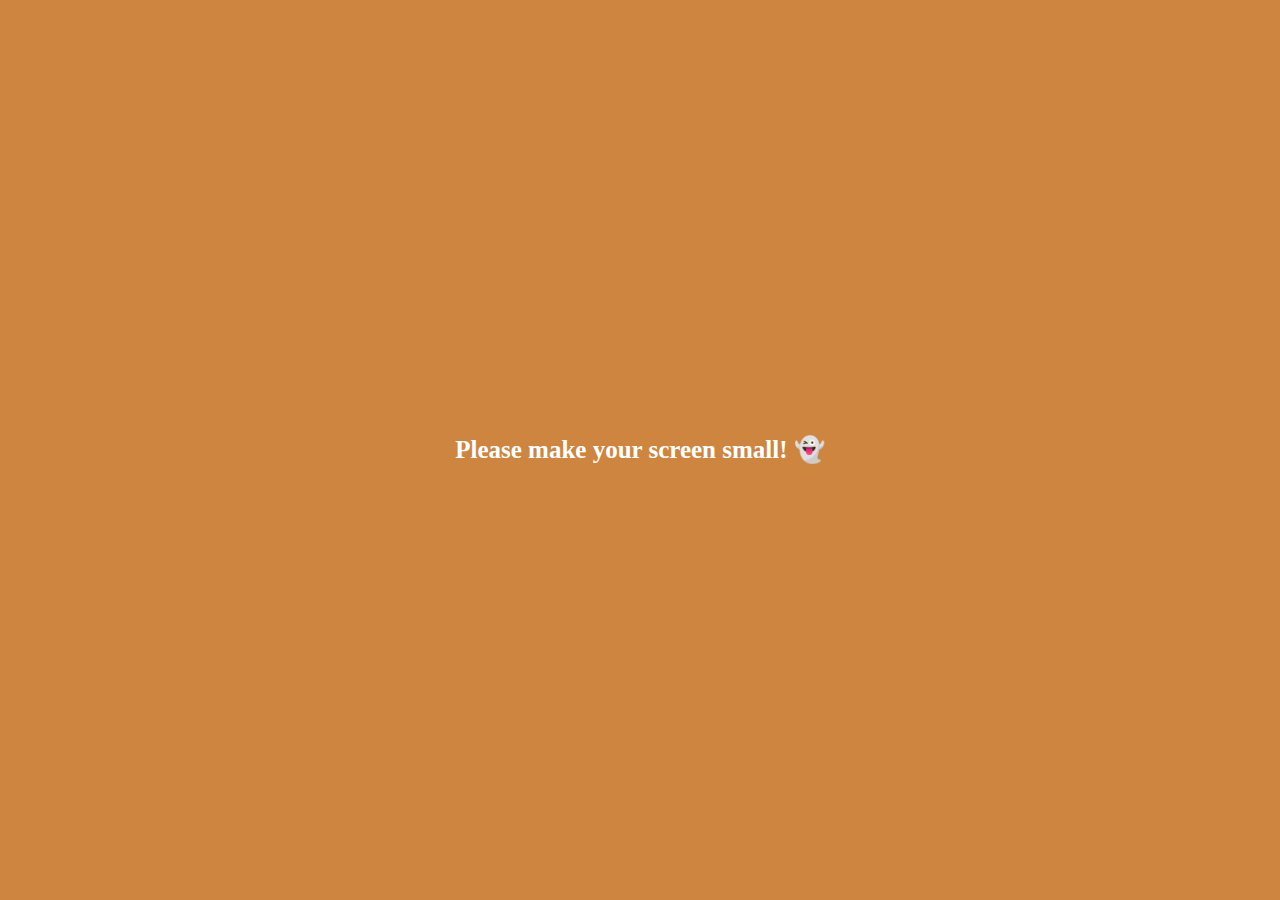
<file: index.html>
<!DOCTYPE html>
<html lang="ko">
  <head>
    <meta charset="UTF-8" />
    <meta name="viewport" content="width=device-width, initial-scale=1.0" />

    <link
      rel="stylesheet"
      href="https://use.fontawesome.com/releases/v5.7.2/css/all.css"
      integrity="sha384-fnmOCqbTlWIlj8LyTjo7mOUStjsKC4pOpQbqyi7RrhN7udi9RwhKkMHpvLbHG9Sr"
      crossorigin="anonymous"
    />
    <link rel="stylesheet" href="css/styles.css" />

    <title>꺄똑왓숑!</title>
  </head>

  <body class="chats-body">
    <div class="status-bar-wrapper">
    <div class="status-bar">
      <div class="status-bar-half">
        <div class="status-bar__column">
          <span class="status-bar__friend">친구</span>
          <span class="status-bar__number">81</span>
        </div>

        <div class="status-bar__icon">
          <i class="fas fa-user-plus"></i>
        </div>
      </div>

      <div class="status-bar__text">
        <input
          type="text"
          class="status-bar__search"
          placeholder="이름으로 검색"
        />
      </div>
    </div>
  </div>

  <div class="header-wrapper">
    <div class="header">
      <div class="header__header-column">
        <span class="header__icons-first">
          <i class="fas fa-times-circle"></i>
        </span>
        <span class="header__icons-first">
          <i class="fas fa-minus-circle"></i>
        </span>
        <span class="header__icons-first">
          <i class="fas fa-dot-circle"></i>
        </span>
      </div>

      <div class="header__2and3">
      <nav class="nav">
        <ul class="header__header-column2">
          <li class="header__icons-second">
            <a href="index.html" class="header__list-link">
              <i class="fas fa-user-friends"></i>
            </a>
          </li>
          <li class="header__icons-second">
            <a href="chats.html" class="header__list-link">
              <i class="fas fa-comment"></i>
            </a>
          </li>
          <li class="header__icons-second">
            <a href="others.html" class="header__list-link">
              <i class="fas fa-ellipsis-h"></i>
            </a>
          </li>
        </ul>
      </nav>
      

       <div class="header__header-column3-fix">
        <div class="header__header-column3">
          <div class="header__icons-third">
            <a href="images/calendar.png" target="_blank">
              <i class="fas fa-calendar-check"></i></a>
          </div>
          <div class="header__icons-third">
            <i class="fas fa-bell"></i>
          </div>
          <div class="header__icons-third">
            <i class="fas fa-cog"></i>
          </div>
        </div>
       </div>
      </div>
      

    </header>
    </div>
  </div>

    <main class="friends">
      <div class="friends__title">
      <span class="my-profile">내 프로필</span>
      </div>
      <div class="friends__column">
      <img src="images/woogi.jpeg" class="friend__avatar l-avatar">
      <span class="friend__name">우기</span>
      </div>
      
      <div class="friends__title">
      <span class="b-day">생일인 친구</span>
      </div>
      <div class="friends__column">
      <img src="images/b-day.png" class="friend__avatar">
      <span class="friend__name">친구의 생일을 확인해보세요!</span>
      </div>
      
      <div class="friends__title">
      <span class="favorite">즐겨찾기</span>
      </div>
      <div class="friends__column">
      <img src="images/woogi.jpeg" class="friend__avatar">
      <span class="friend__name">부기우기</span>
      </div>
      
      <div class="friends__title">
      <span class="friends__channel">채널</span>
      </div>
      <div class="friends__column">
      <img src="images/channel.png" class="friend__avatar">
      <span class="friend__name">채널</span>
      </div>
      
      <div class="friends__title">
      <span class="friends_">친구</span>
      </div>
      <div class="friends__column">
      <img src="images/woogi.jpeg" class="friend__avatar">
      <span class="friend__name">부기우기</span>
      </div>
      <div class="friends__column">
        <img src="images/woogi.jpeg" class="friend__avatar">
        <span class="friend__name">부기우기</span>
        </div>
        <div class="friends__column">
          <img src="images/woogi.jpeg" class="friend__avatar">
          <span class="friend__name">부기우기</span>
          </div>
          <div class="friends__column">
            <img src="images/woogi.jpeg" class="friend__avatar">
            <span class="friend__name">부기우기</span>
            </div>
            <div class="friends__column">
              <img src="images/woogi.jpeg" class="friend__avatar">
              <span class="friend__name">부기우기</span>
              </div>
      
      </main>
      <div class="bigScreen">
        <div class="span">Please make your screen small! 👻</div>
      </div>
      <div class="smallScreen">
        <div class="span">Please make your screen bigger! 👻</div>
      </div>
  </body>
</html>
</file>
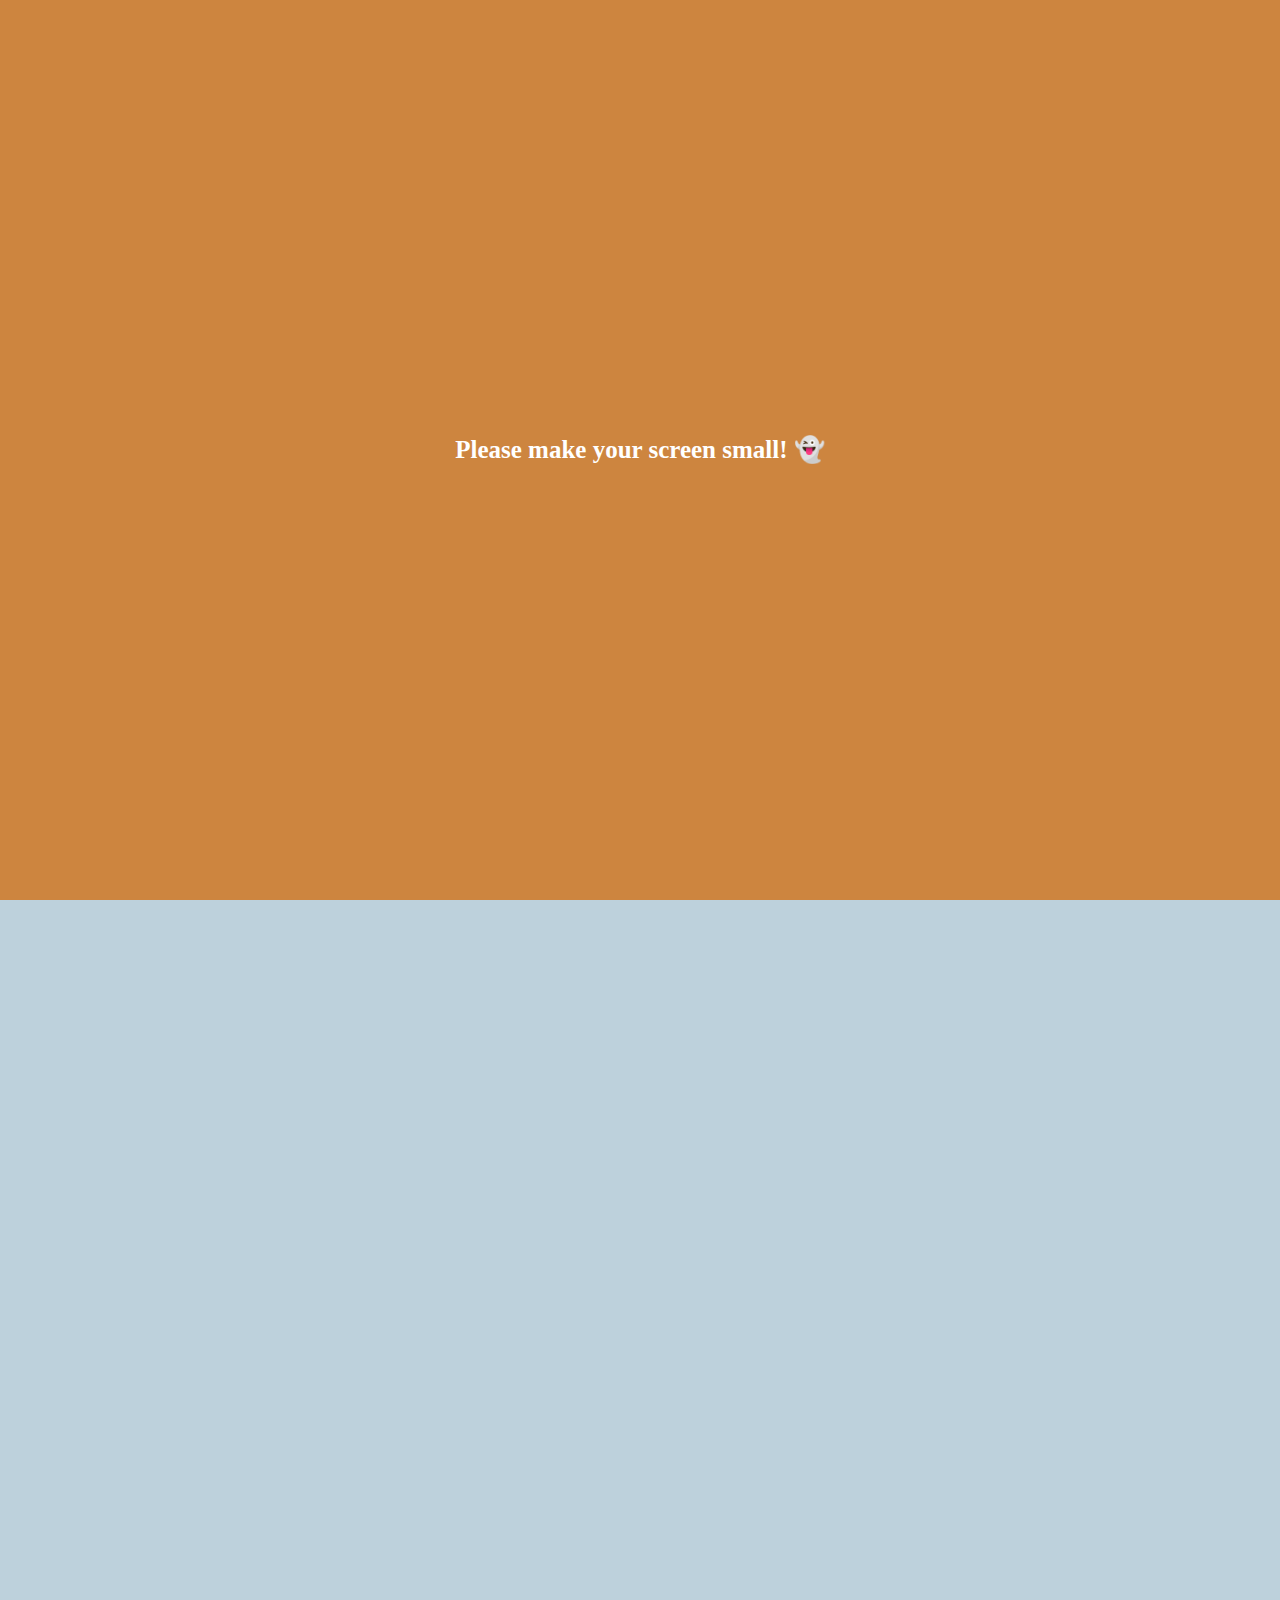
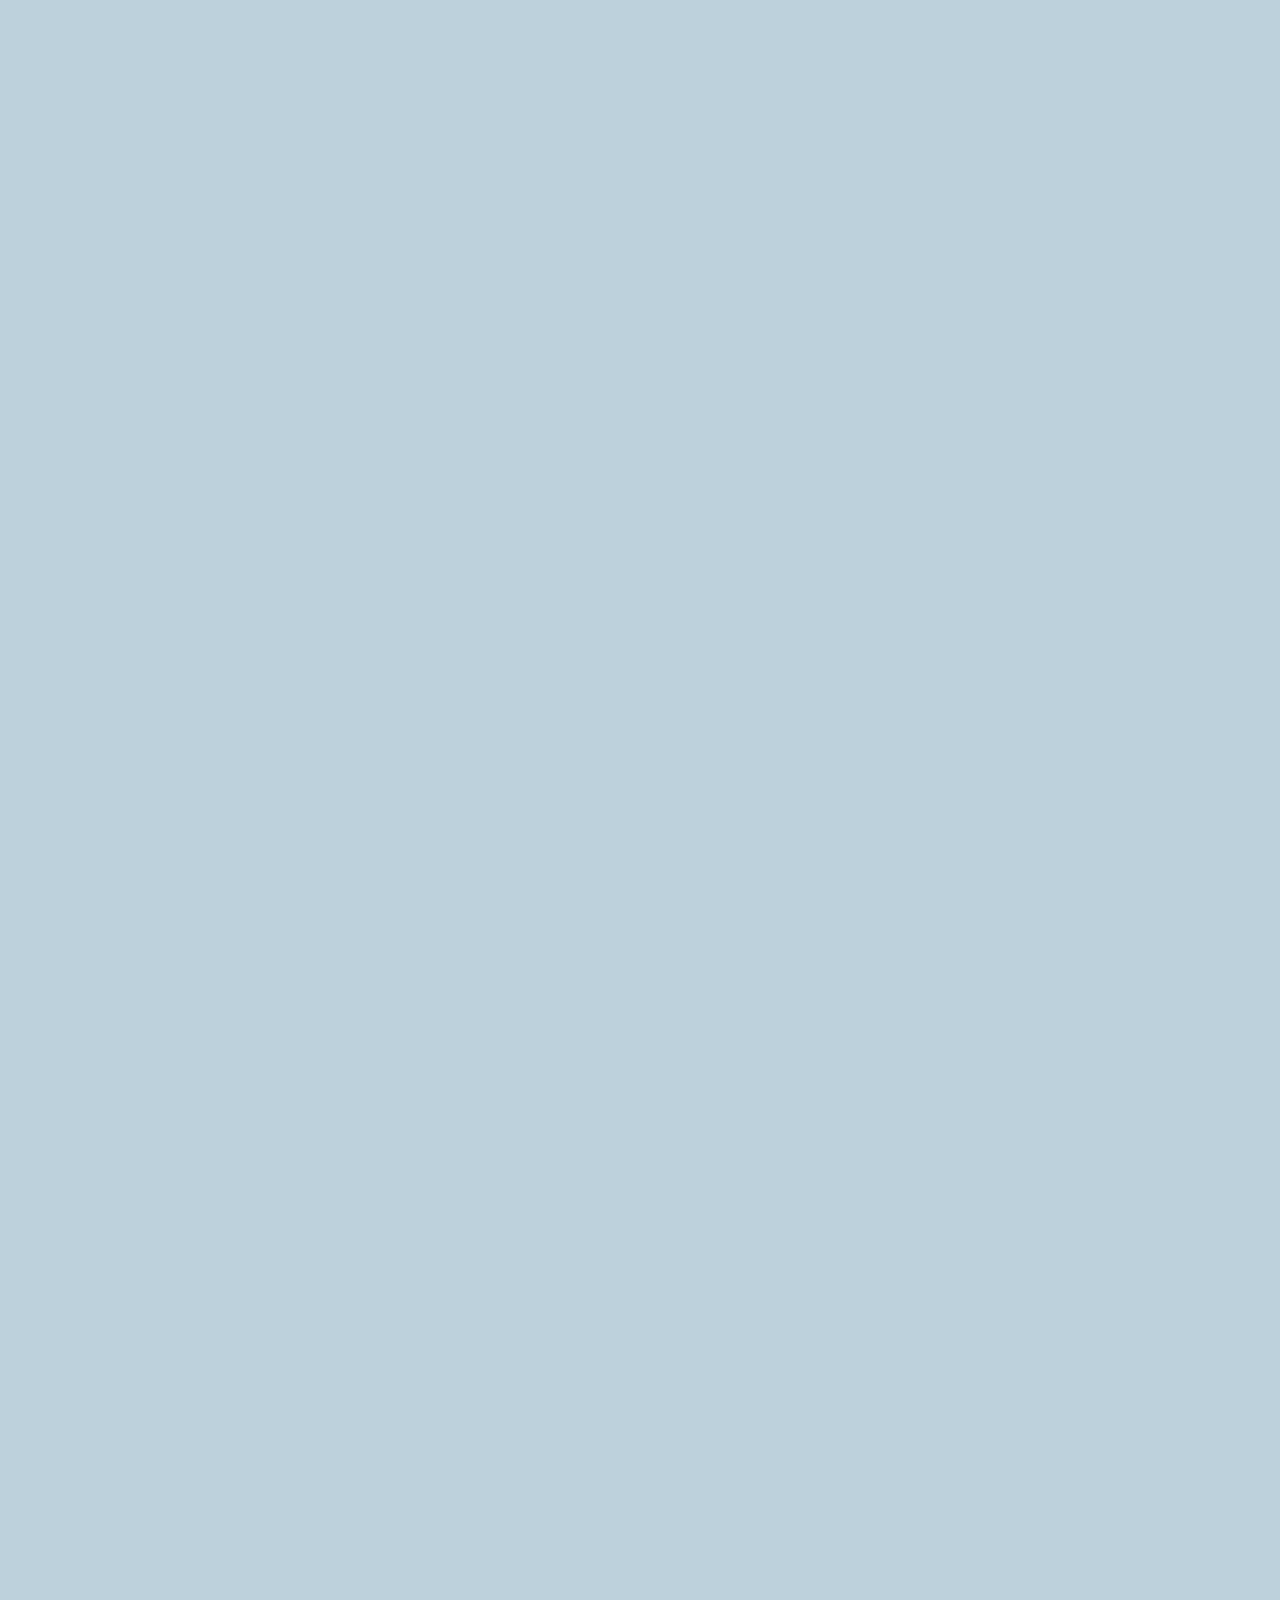
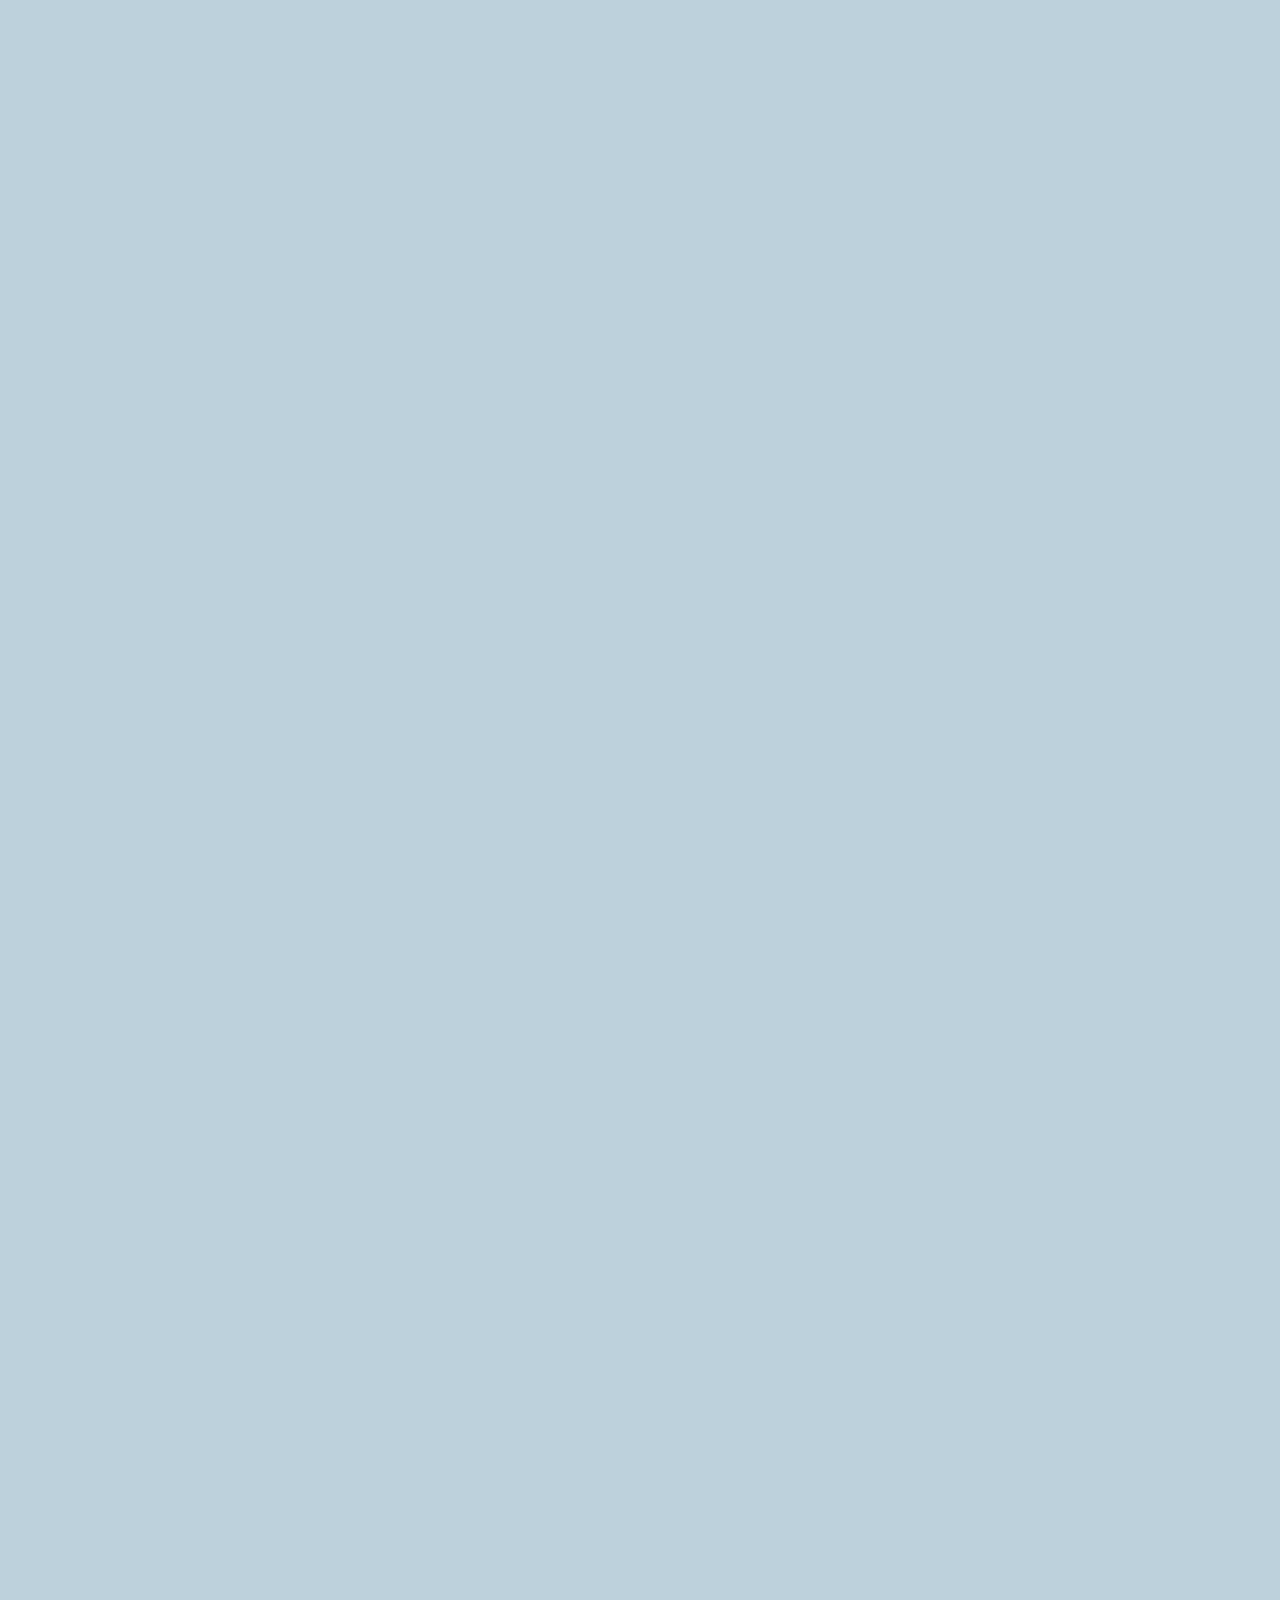
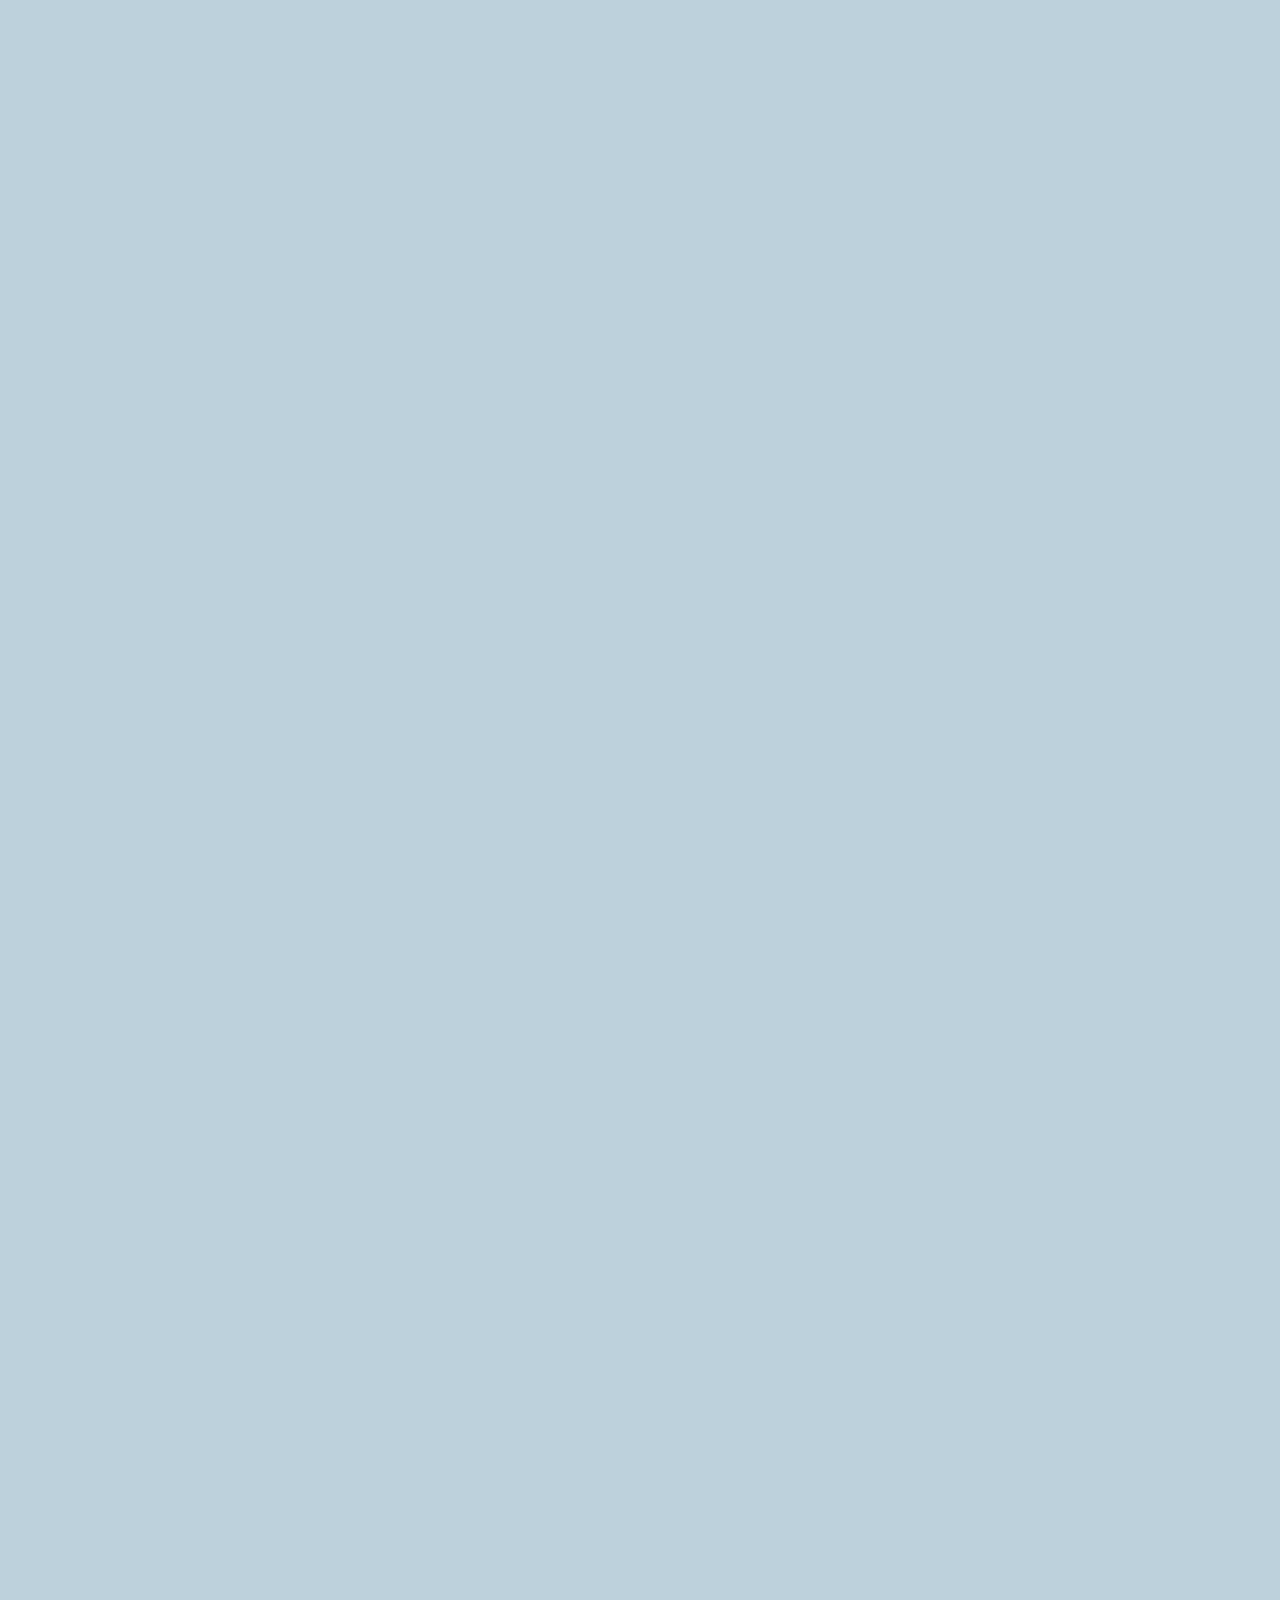
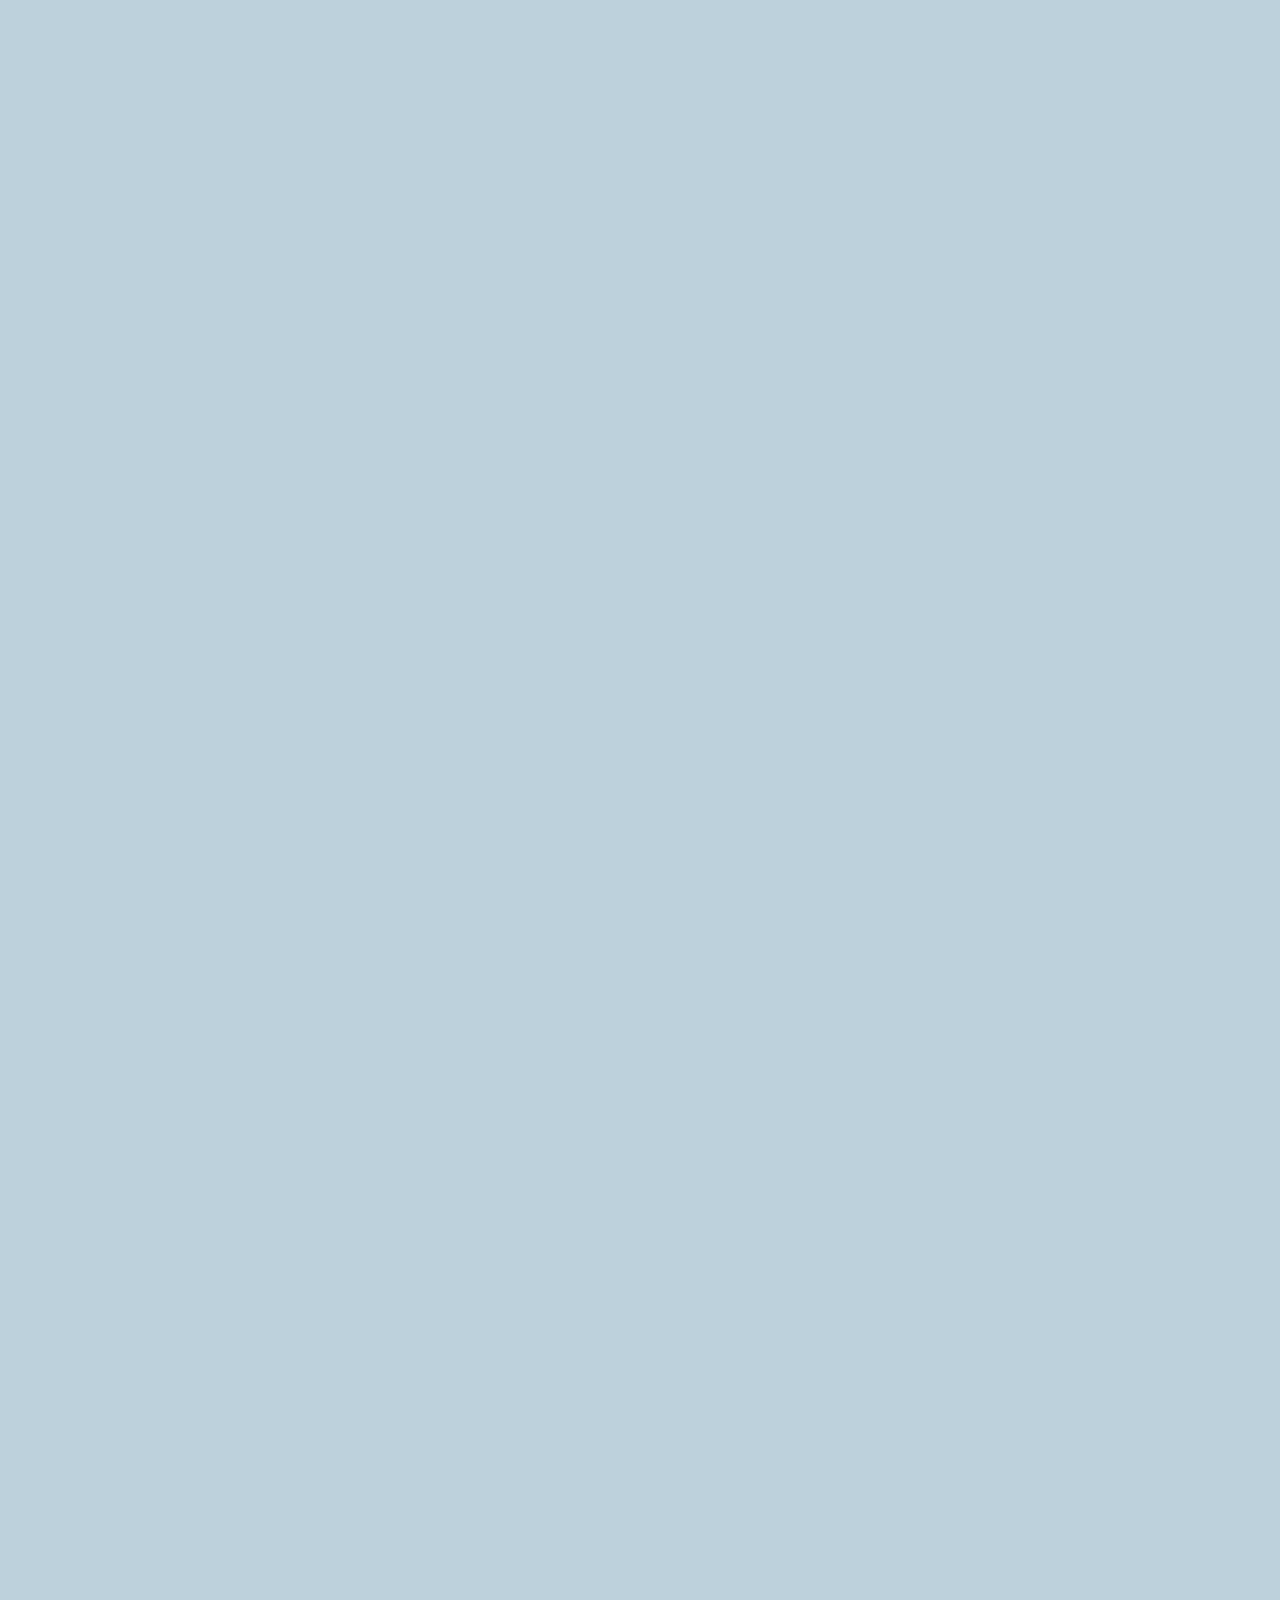
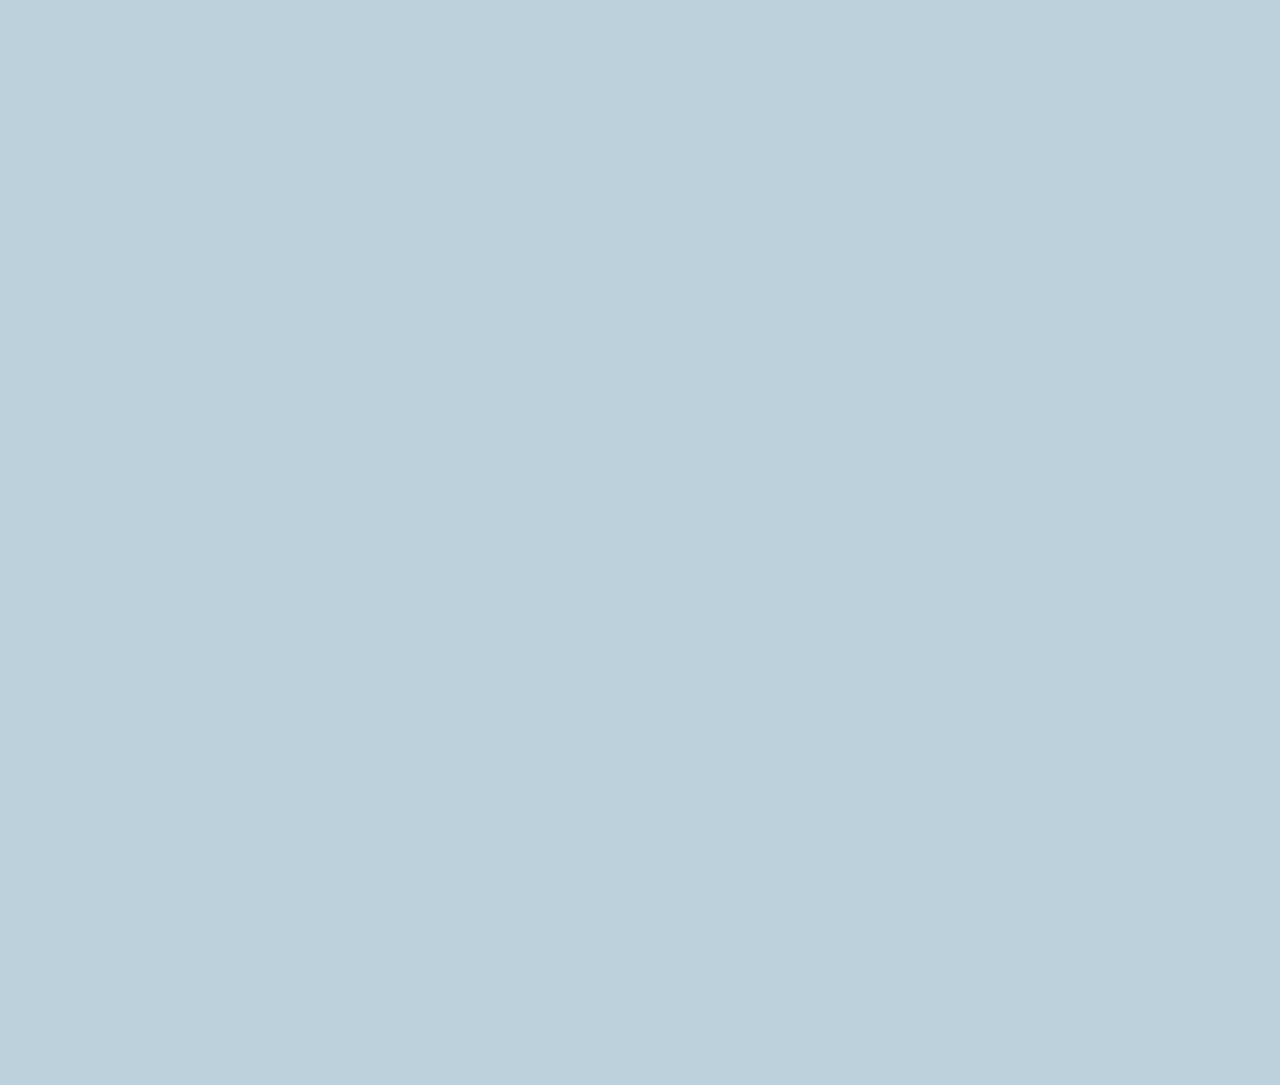
<file: chat.html>
<!DOCTYPE html>
<html lang="ko">
  <head>
    <meta charset="UTF-8" />
    <meta name="viewport" content="width=device-width, initial-scale=1.0" />

    <link
      rel="stylesheet"
      href="https://use.fontawesome.com/releases/v5.7.2/css/all.css"
      integrity="sha384-fnmOCqbTlWIlj8LyTjo7mOUStjsKC4pOpQbqyi7RrhN7udi9RwhKkMHpvLbHG9Sr"
      crossorigin="anonymous"
    />
    <link rel="stylesheet" href="css/styles.css" />

    <title>꺄똑꺄똑꺄똑</title>
  </head>
  <body class="chat-body">
    <div class="chat-top-fix">
      <div class="chat__settings">
        <div class="chat__settings-friend">
          <a href="chats.html" class="chat-link">
            <i class="fas fa-arrow-left"></i
          ></a>

          <img src="images/woogi.jpeg" class="friend__avatar" />
          <div class="chatting-with">
            <span class="friend__name">우가</span>
            <div class="chatting-persons"><i class="far fa-user"></i> 2</div>
          </div>
        </div>
        <div class="chat__settings-icons">
          <i class="fas fa-circle-notch"></i>
          <i class="fas fa-circle-notch"></i>
          <i class="fas fa-circle-notch"></i>
          <i class="fas fa-circle-notch"></i>
        </div>
      </div>
    </div>
    <main class="chat__messages">
      <div class="messages-received">
        <img src="images/woogi.jpeg" class="message-avatar" />
        <div class="message-friend-column">
          <span class="message-friend-name">부기우기</span>
          <span class="message-content content-r">오늘 오티할듯 ㅠㅠ</span>
        </div>
        <span class="message-timestamp time-r">오후 5:35</span>
      </div>

      <div class="messages-sent">
        <span class="message-timestamp time-s">오후 5:52</span>
        <span class="message-content content-s"
          >어렵다아!!dfsdfdfklsjdlfkjsdlkfjldskfjlksdfjlksdjkfl</span
        >
      </div>

      <div class="messages-received">
        <img src="images/woogi.jpeg" class="message-avatar" />
        <div class="message-friend-column">
          <span class="message-friend-name">부기우기</span>
          <div class="message-content content-r">힘내힘내</div>
        </div>
        <span class="message-timestamp time-r">오후 6:01</span>
      </div>

      <div class="messages-sent">
        <span class="message-timestamp time-s">오후 5:52</span>
        <span class="message-content content-s"
          >어렵다아!!dfsdfdfklsjdlfkjsdlkfjldskfjlksdfjlksdjkfl</span
        >
      </div>

      <div class="messages-sent">
        <span class="message-timestamp time-s">오후 5:52</span>
        <span class="message-content content-s"
          >어렵다아!!dfsdfdfklsjdlfsdfklsjelfkjwefjeiwfjweifjlwefjiewfjlwefweifjlewfjlweifjlwefjlwefkjsdlkfjldskfjlksdfjlksdjkfl</span
        >
      </div>

      <div class="messages-sent">
        <span class="message-timestamp time-s">오후 5:52</span>
        <span class="message-content content-s"
          >어렵다아!!dfsdfdfklsjdsdfsdfsdfsdfdsfsdfdsflfkjsdlkfjldskfjlksdfjlksdjkfl</span
        >
      </div>

      <div class="messages-received">
        <img src="images/woogi.jpeg" class="message-avatar" />
        <div class="message-friend-column">
          <span class="message-friend-name">부기우기</span>
          <span class="message-content content-r"
            >우와아어아러ㅣ넏리ㅏㅓㄴㅇㄹ</span
          >
        </div>
        <span class="message-timestamp time-r">오후 5:35</span>
      </div>
    </main>

    <div class="chat-write">
      <div class="chat-write__tools">
        <div class="tools-column">
          <i class="far fa-smile-wink"></i>
          <i class="fas fa-paperclip"></i>
          <i class="far fa-calendar-check"></i>
        </div>

        <div class="tools-column">
          <i class="fas fa-phone"></i>
          <i class="fas fa-video"></i>
        </div>
      </div>

      <input
        type="text"
        class="write-message"
        placeholder="                                    메세지를 입력하세요"
      />

      <div class="sending-box">
        <span class="send-text">전송</span>
      </div>
    </div>
    <div class="bigScreen">
      <div class="span">Please make your screen small! 👻</div>
    </div>
    <div class="smallScreen">
      <div class="span">Please make your screen bigger! 👻</div>
    </div>
  </body>
</html>
</file>
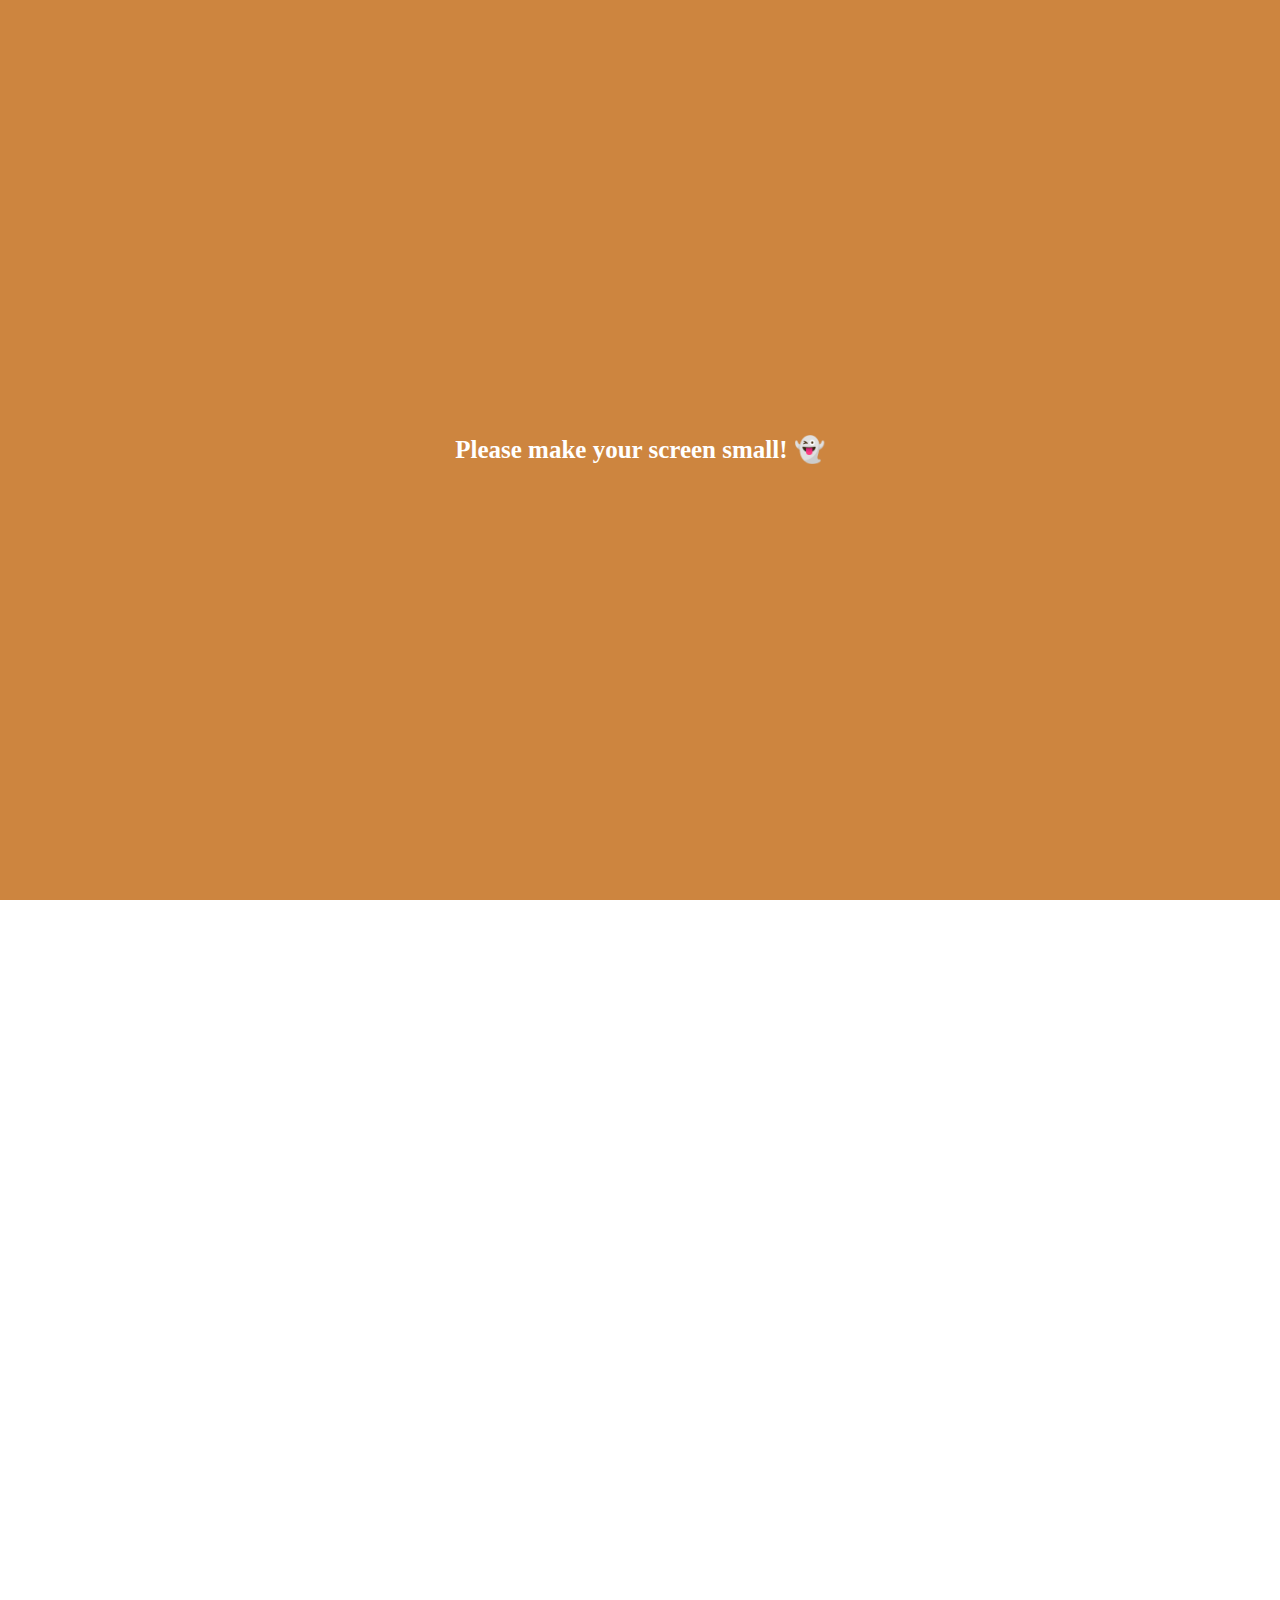
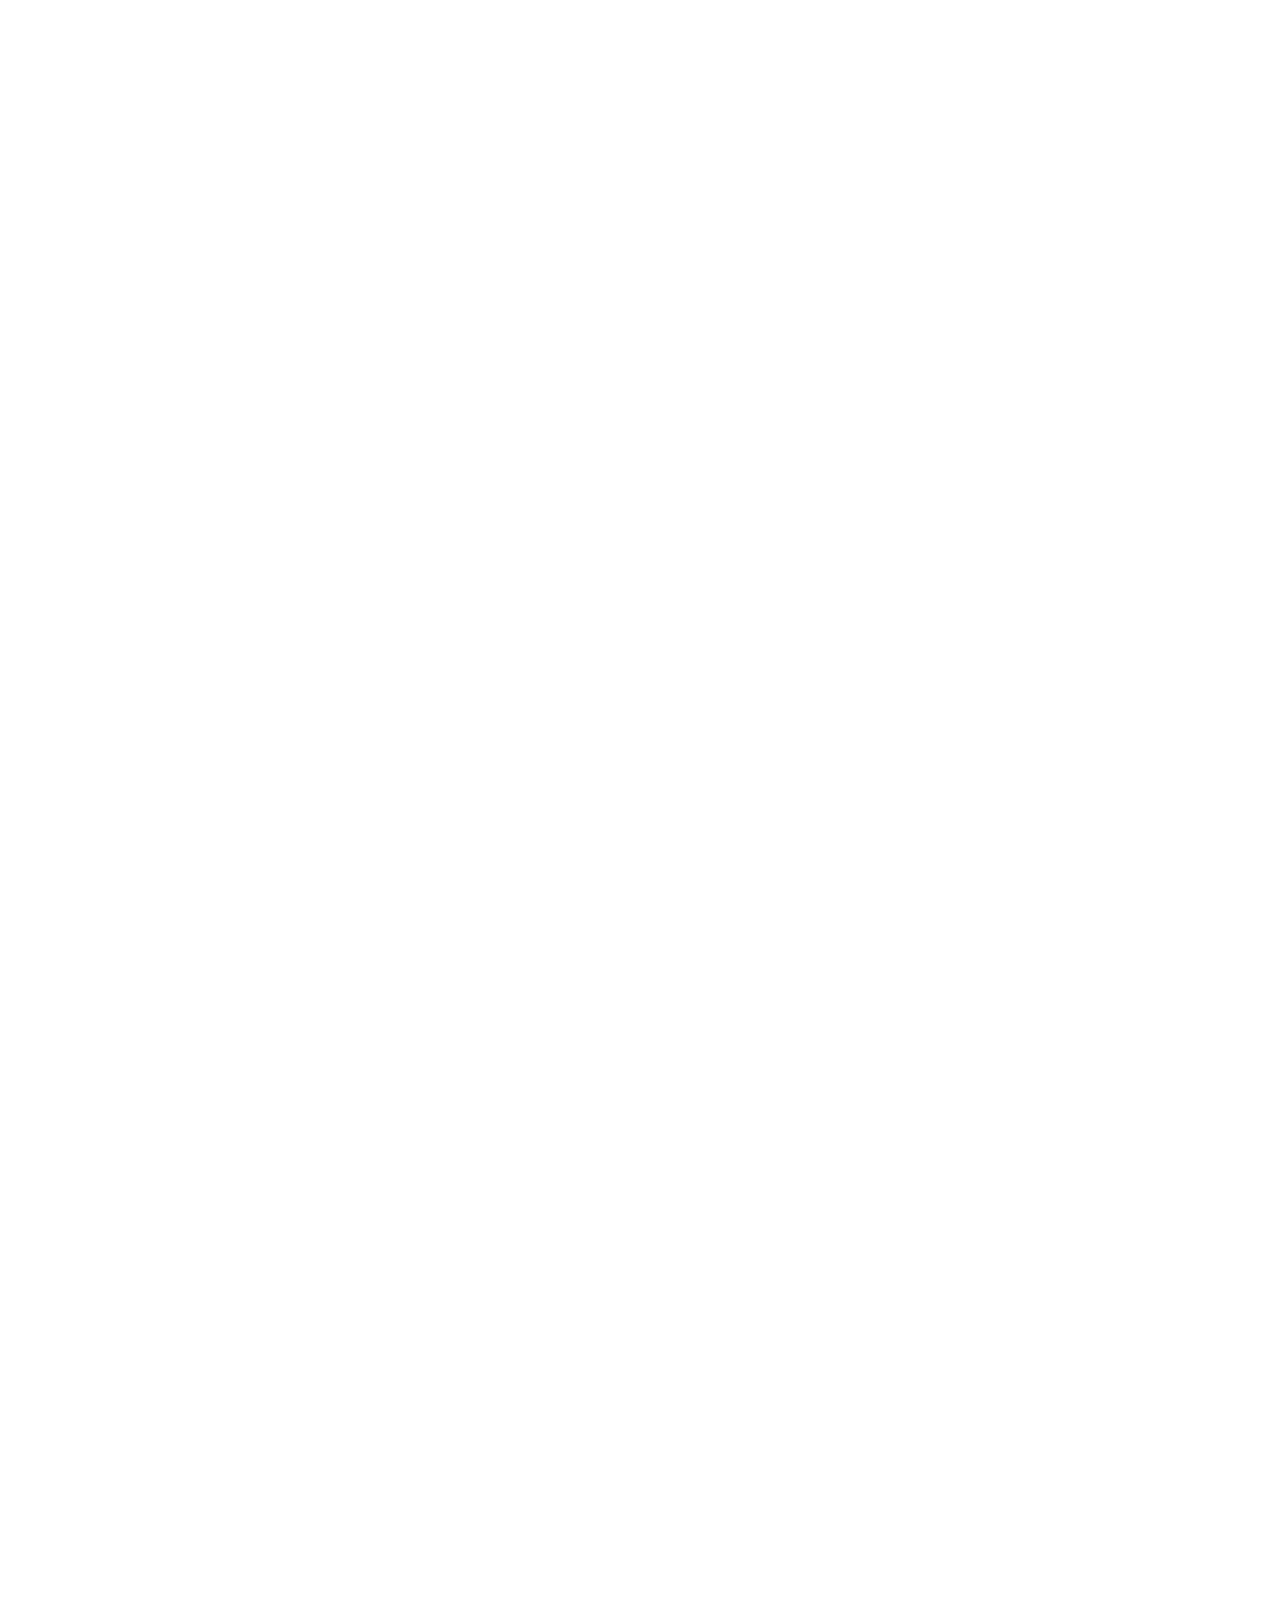
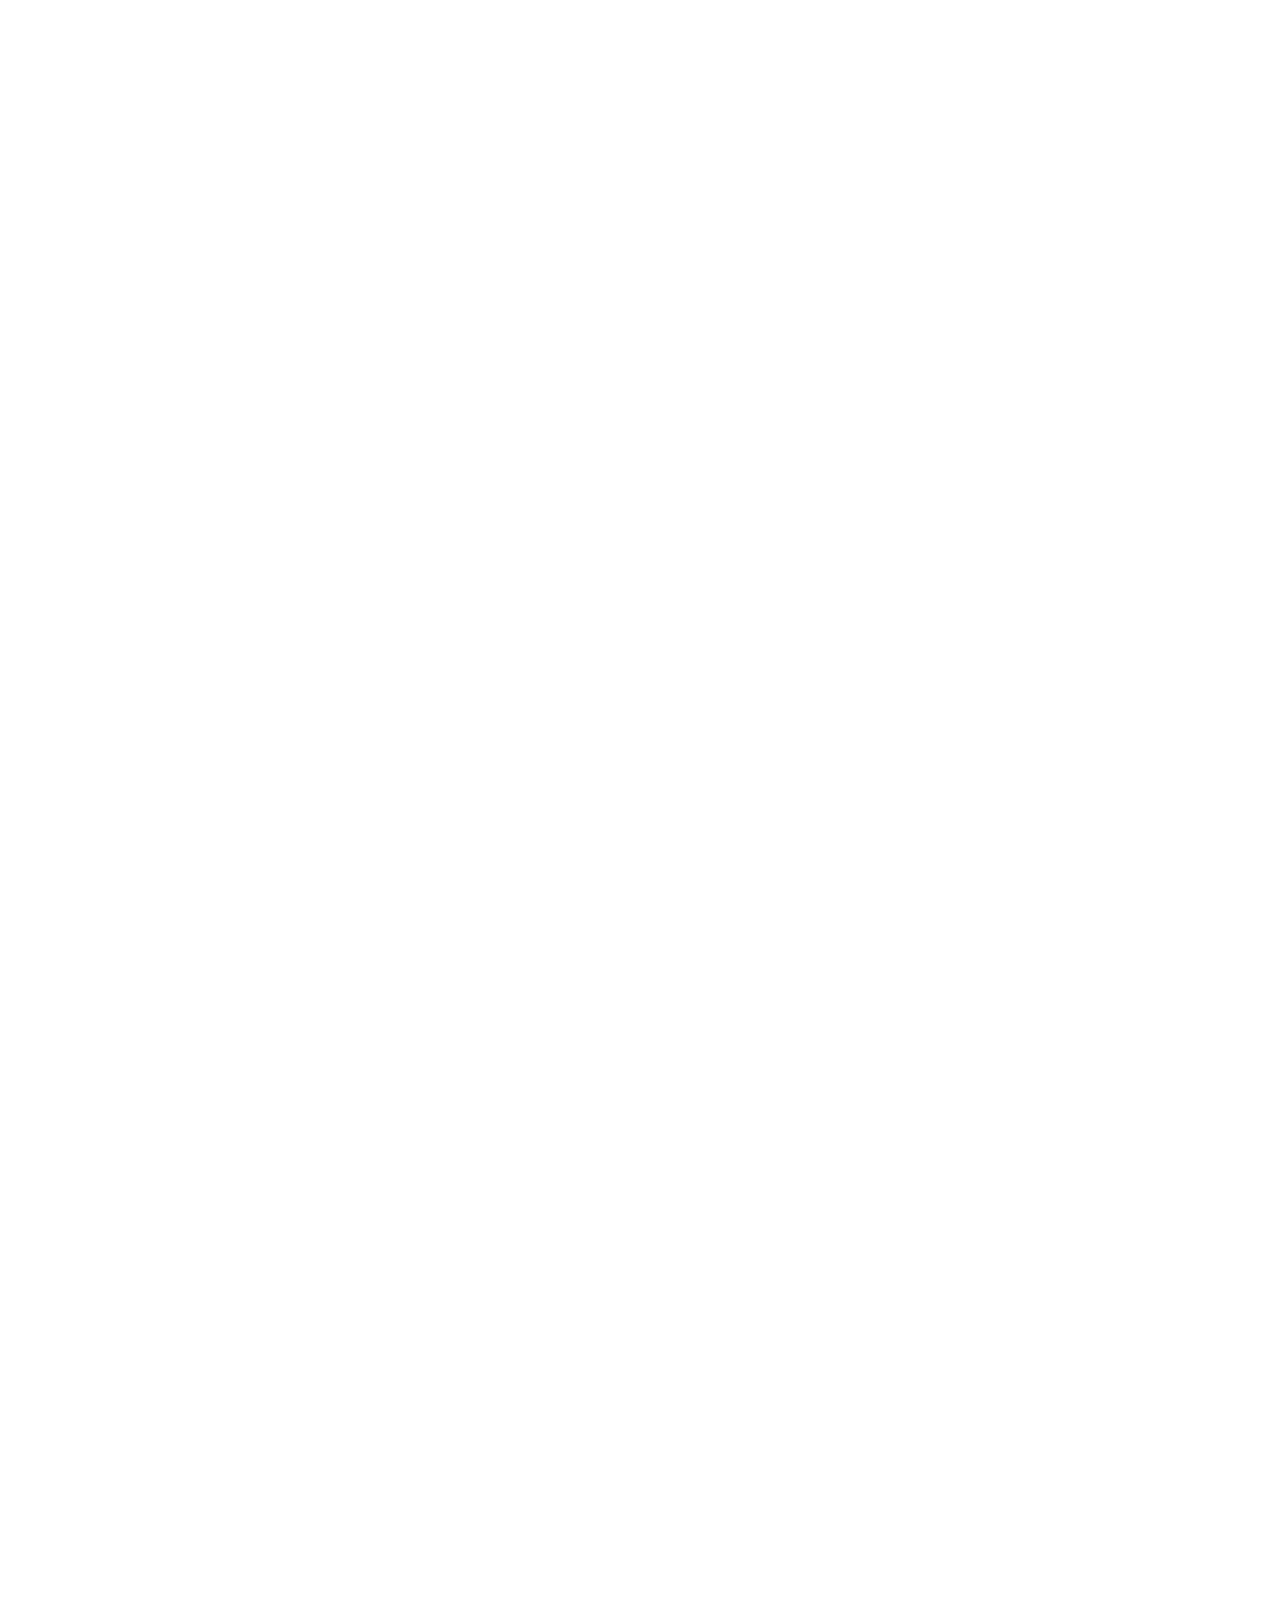
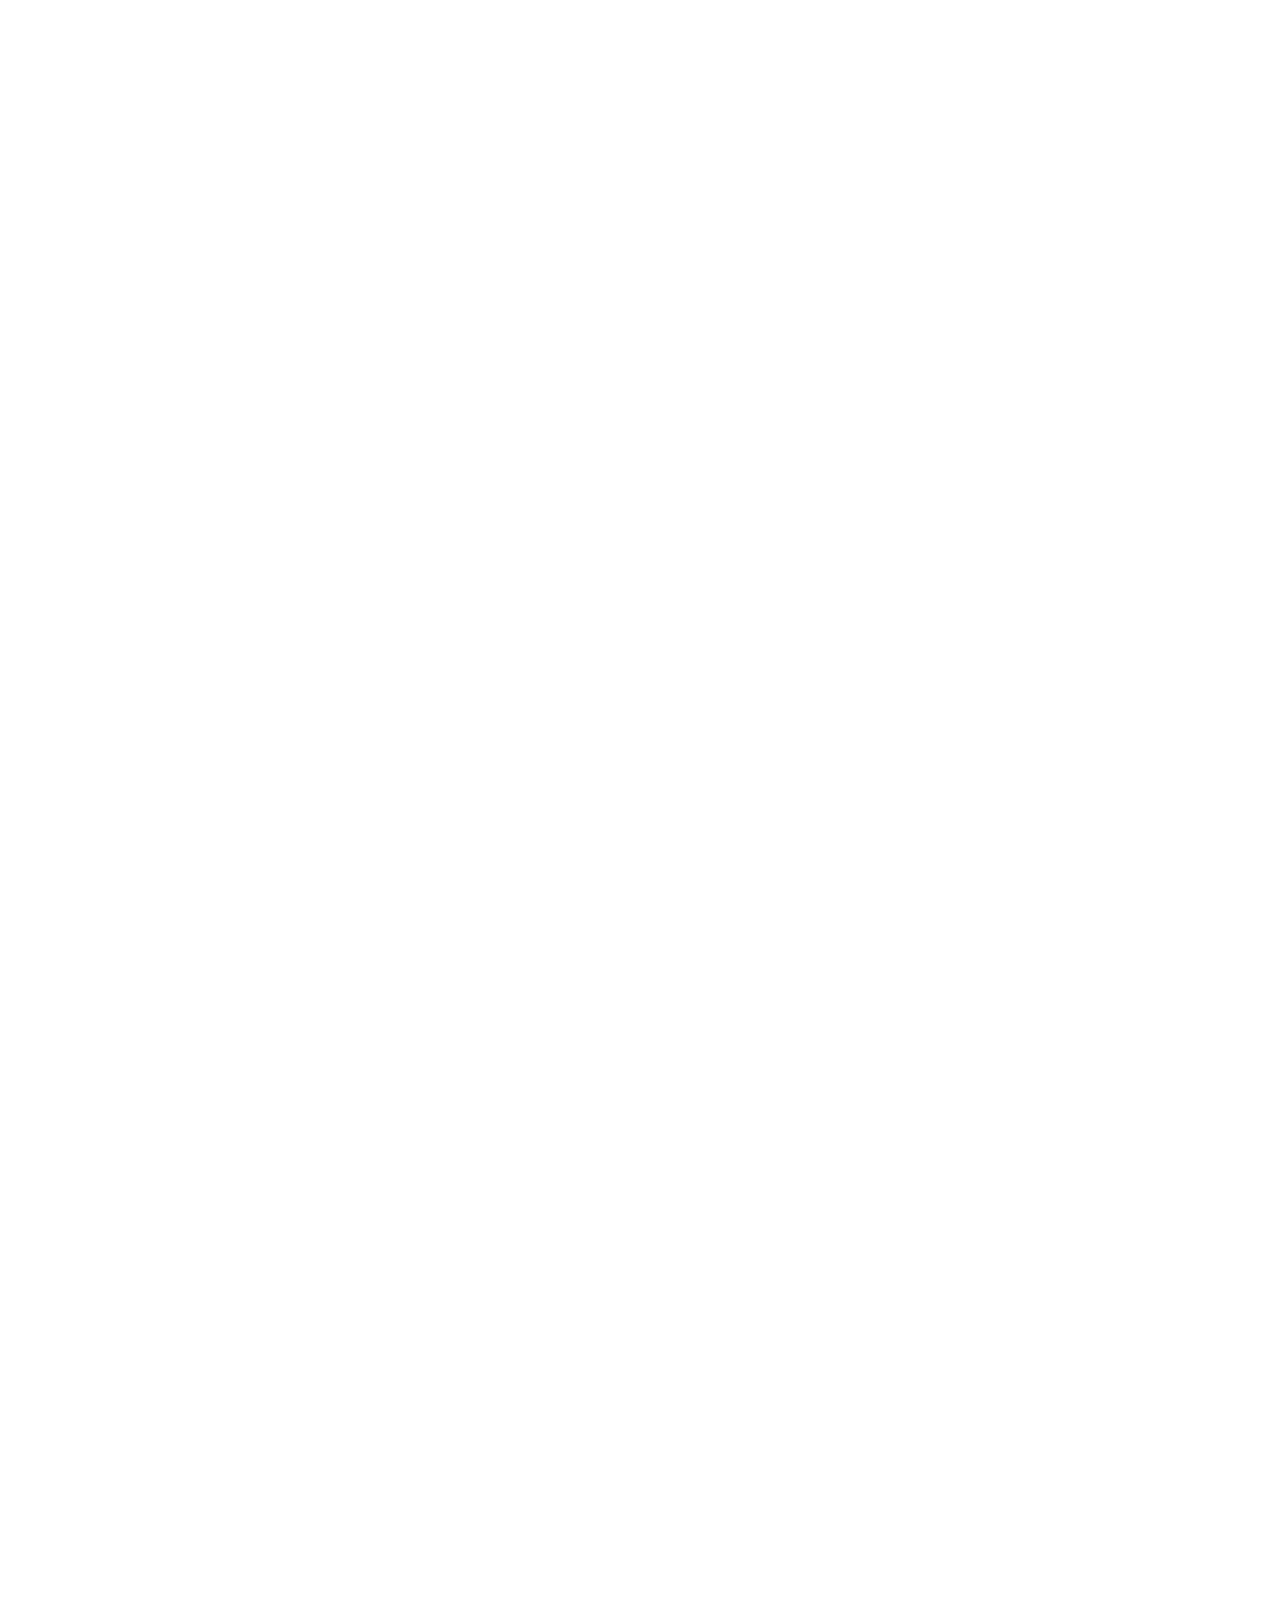
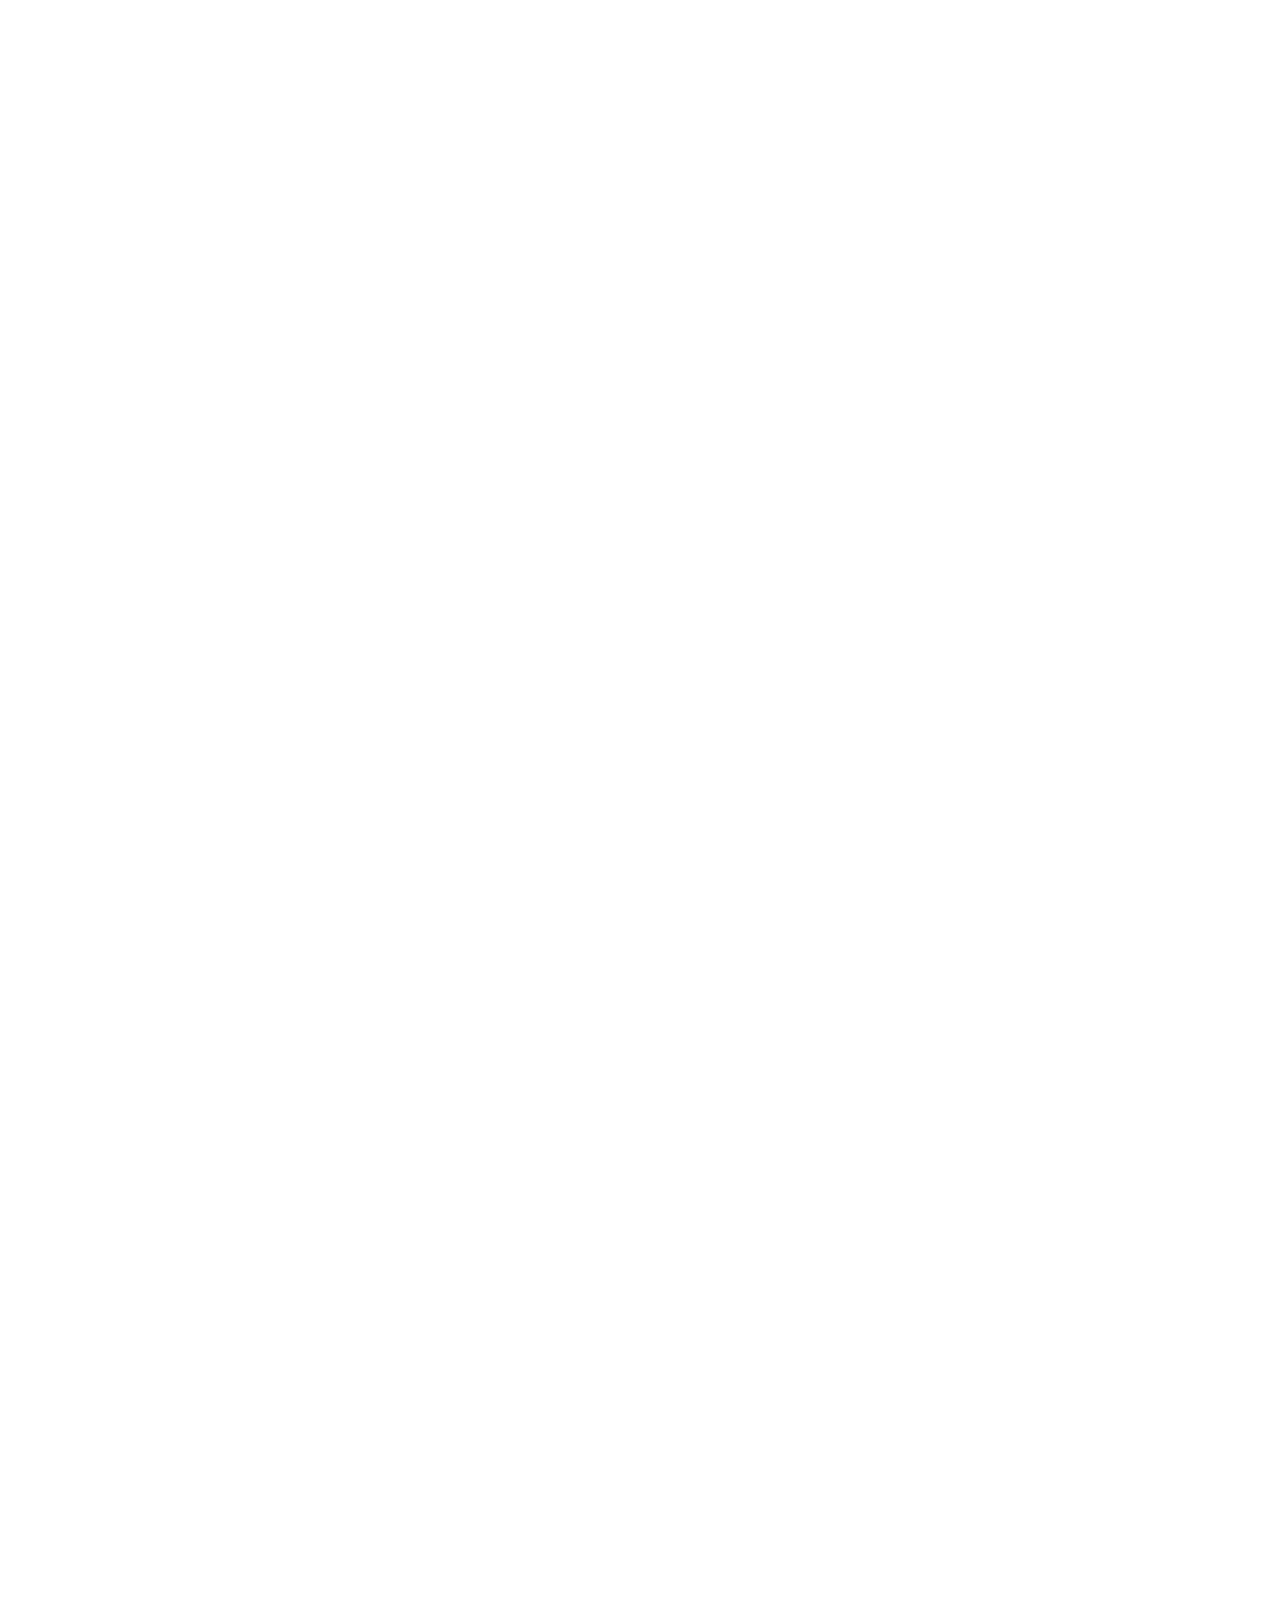
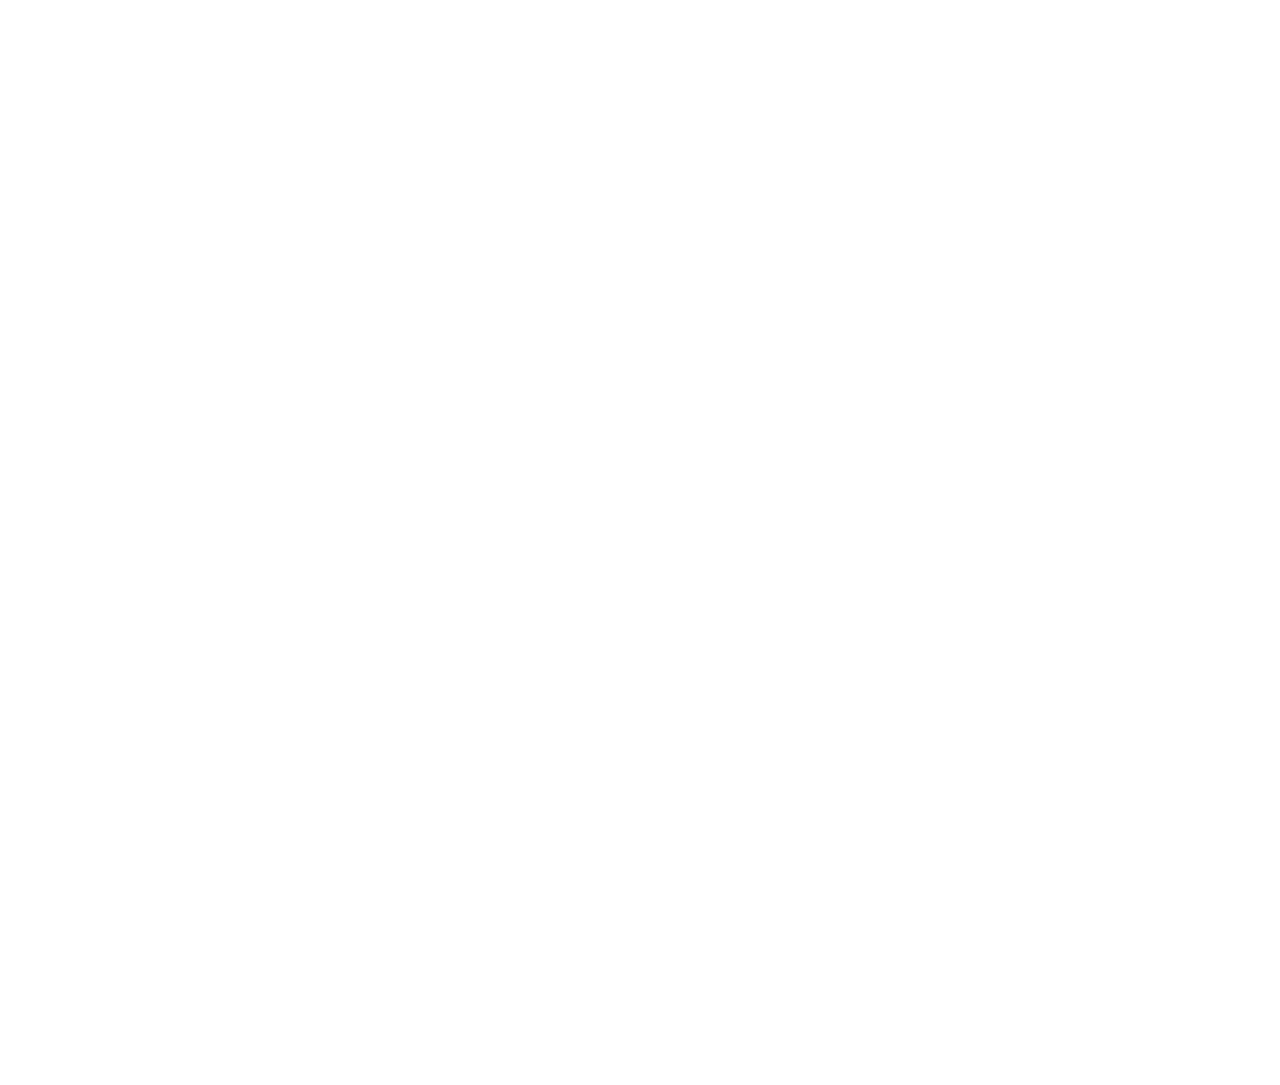
<file: chats.html>
<!DOCTYPE html>
<html lang="ko">
  <head>
    <meta charset="UTF-8" />
    <meta name="viewport" content="width=device-width, initial-scale=1.0" />

    <link
      rel="stylesheet"
      href="https://use.fontawesome.com/releases/v5.7.2/css/all.css"
      integrity="sha384-fnmOCqbTlWIlj8LyTjo7mOUStjsKC4pOpQbqyi7RrhN7udi9RwhKkMHpvLbHG9Sr"
      crossorigin="anonymous"
    />
    <link rel="stylesheet" href="css/styles.css" />

    <title>꺄똑왓숑!</title>
  </head>

  <body class="chats__chats-body">
    <div class="chats__status-bar-wrapper">
      <div class="chats__status-bar">
        <div class="chats__status-bar__column-division">
         
          <div class="toomany">
          <div class="chats__status-bar__column">
          <span class="chats__status-bar__chat">채팅     </span>
          </div>
   
          <div class="chats__status-bar__column-icon">
            <i class="fas fa-sort-down"></i>
          </div>
        </div>
          <div class="chats__status-bar__icon2">
          <i class="fas fa-comment-medical"></i>
          </div>
        </div>

        
           <input
            type="text"
            class="status-bar__search"
            placeholder="채팅방 이름, 참여자 검색"
          />
        
    
    
      </div>
    </div>

   <div class="header-wrapper">
    <div class="header">
      <div class="header__header-column">
        <span class="header__icons-first">
          <i class="fas fa-times-circle"></i>
        </span>
        <span class="header__icons-first">
          <i class="fas fa-minus-circle"></i>
        </span>
        <span class="header__icons-first">
          <i class="fas fa-dot-circle"></i>
        </span>
      </div>

      <div class="header__2and3">
      <nav class="nav">
        <ul class="header__header-column2">
          <li class="header__icons-second">
            <a href="index.html" class="header__list-link">
              <i class="fas fa-user-friends"></i>
            </a>
          </li>
          <li class="header__icons-second">
            <a href="chats.html" class="header__list-link">
              <i class="fas fa-comment"></i>
            </a>
          </li>
          <li class="header__icons-second">
            <a href="others.html" class="header__list-link">
              <i class="fas fa-ellipsis-h"></i>
            </a>
          </li>
        </ul>
      </nav>
      

       <div class="header__header-column3-fix">
        <div class="header__header-column3">
          <div class="header__icons-third">
            <a href="images/calendar.png" target="_blank">
              <i class="fas fa-calendar-check"></i></a>
          </div>
          <div class="header__icons-third">
            <i class="fas fa-bell"></i>
          </div>
          <div class="header__icons-third">
            <i class="fas fa-cog"></i>
          </div>
        </div>
       </div>
      </div>
      

    </header>
    </div>
  </div>

  <main class="chats-list">
    <div class="chat">
        <a href="chat.html">

      <div class="chat__column">

        <div class="chat__column-division">
        <img src="images/woogi.jpeg" class="friend__avatar" />
       <div class="chat__colum-division2">
        <span class="chat__name">부기우기</span>
        <span class="chat__content">하잇!!😎</span>
      </div>
        </div>

        <span class="chat__timestamp">오후 11:04</span>
      </div>
      <div class="chat__column">

        <div class="chat__column-division">
        <img src="images/woogi.jpeg" class="friend__avatar" />
       <div class="chat__colum-division2">
        <span class="chat__name">부기우기</span>
        <span class="chat__content">하잇!!😎</span>
      </div>
        </div>

        <span class="chat__timestamp">오후 11:04</span>
      </div>
      <div class="chat__column">

        <div class="chat__column-division">
        <img src="images/woogi.jpeg" class="friend__avatar" />
       <div class="chat__colum-division2">
        <span class="chat__name">부기우기</span>
        <span class="chat__content">하잇!!😎</span>
      </div>
        </div>

        <span class="chat__timestamp">오후 11:04</span>
      </div>
      


    </a>
    
  </main>
  <div class="bigScreen">
    <div class="span">Please make your screen small! 👻</div>
  </div>
  <div class="smallScreen">
    <div class="span">Please make your screen bigger! 👻</div>
  </div>
  </body>
</html>
</file>
<file: css/styles.css>
@import url("https://fonts.googleapis.com/css2?family=Open+Sans:wght@300;400;600&display=swap");

@import "reset.css";
@import "status-bar.css";
@import "header.css";
@import "friends.css";
@import "chats.css";
@import "chat-received.css";
@import "more.css";
@import "chat.css";
@import "chat-write.css";
@import "mobile.css";
@import "small-screen.css";

.body {
  font-family: "Open Sans", -apple-system, BlinkMacSystemFont, "Segoe UI",
    Roboto, Oxygen, Ubuntu, Cantarell, "Open Sans", "Helvetica Neue", sans-serif;
}

* {
  box-sizing: border-box;
}

a {
  color: inherit;
  text-decoration: none;
}
</file>
